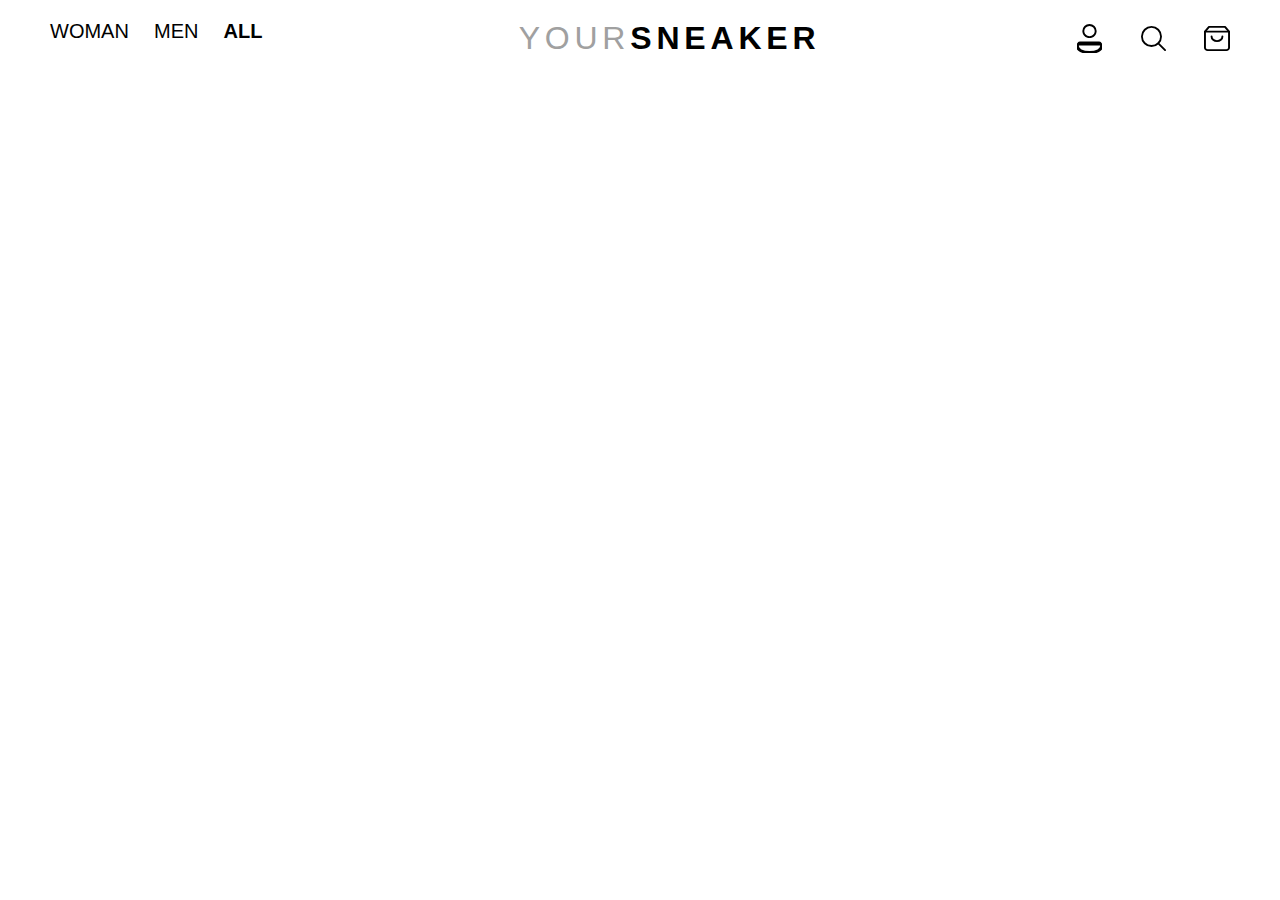
<file: Website For NIKE Snickers/test_page.html>
<!DOCTYPE html>
<html lang="en">
  <head>
    <meta charset="UTF-8" />
    <meta name="viewport" content="width=device-width, initial-scale=1.0" />
    <title>Document</title>
    <link rel="stylesheet" href="./styles/css/main.css" />
    <script src="./js/header.js" type="module"></script>
  </head>
  <body>
    <header class="flex justify-between js_header_container"></header>
  </body>
</html>
</file>
<file: Website For NIKE Snickers/styles/css/main.css>
@import url("https://fonts.googleapis.com/css2?family=Montserrat:ital,wght@0,100..900;1,100..900&display=swap");
:root {
  --black-color: #000000;
}

*,
*::before,
*::after {
  margin: 0;
  padding: 0;
  list-style: none;
  font-style: normal;
  font-family: "Outfit", sans-serif;
  box-sizing: border-box;
}

.flex {
  display: flex;
}

.justify-between {
  justify-content: space-between;
}

.direction-column {
  flex-direction: column;
}

.container {
  width: 1400px;
}

header {
  width: 100%;
  margin: 0 auto;
  padding: 1.25rem 3.125rem;
}
header nav {
  width: 18%;
}
header nav ul {
  list-style-type: none;
  color: var(--black-color);
}
header nav ul li {
  text-align: center;
}
header nav ul li a {
  color: var(--black-color);
  text-decoration: none;
  font-size: 1.25rem;
  position: relative;
}
header nav ul li a::after {
  content: "";
  position: absolute;
  bottom: -11px;
  left: 0;
  width: 0;
  height: 1.45px;
  background-color: var(--black-color);
  transition: width 0.4s ease-in-out, left 0.4s ease-in-out;
  -webkit-transition: width 0.4s ease-in-out, left 0.4s ease-in-out;
  -moz-transition: width 0.4s ease-in-out, left 0.4s ease-in-out;
  -ms-transition: width 0.4s ease-in-out, left 0.4s ease-in-out;
  -o-transition: width 0.4s ease-in-out, left 0.4s ease-in-out;
}
header nav ul li a:hover::after {
  width: 100%;
  left: 0;
}
header nav ul li .active_page {
  font-weight: bold;
}
header .logo {
  text-align: center;
  width: 50%;
}
header .logo p {
  font-weight: 100;
  text-transform: uppercase;
  color: #a0a0a0;
  letter-spacing: 0.3rem;
  font-size: 2rem;
}
header .logo p span {
  text-transform: uppercase;
  font-weight: 700;
  font-size: 2rem;
  color: var(--black-color);
}
header .user_menu {
  width: 13%;
}
header .user_menu img {
  width: 1.6rem;
  object-fit: contain;
}

.main {
  height: 600px;
}

footer {
  padding: 4.875rem;
  margin: 0 auto;
  background-color: var(--black-color);
  align-items: center;
}
footer .footer_nav_leftBar {
  width: 8%;
  text-align: center;
}
footer .footer_nav_leftBar ul {
  height: 7.625rem;
}
footer .footer_nav_leftBar ul li a {
  text-decoration: none;
  color: white;
  letter-spacing: 0.1rem;
}
footer .footer_logo {
  width: 60%;
  position: relative;
}
footer .footer_logo img {
  position: absolute;
  top: 50%;
  left: 50%;
  transform: translate(-50%, -50%);
  z-index: 2;
}
footer .footer_logo img:last-of-type {
  z-index: 1;
}
footer .footer_nav_rightBar {
  width: 8%;
  text-align: center;
}
footer .footer_nav_rightBar ul {
  height: 7.625rem;
}
footer .footer_nav_rightBar ul li a {
  text-decoration: none;
  color: white;
  letter-spacing: 0.05rem;
}
</file>
